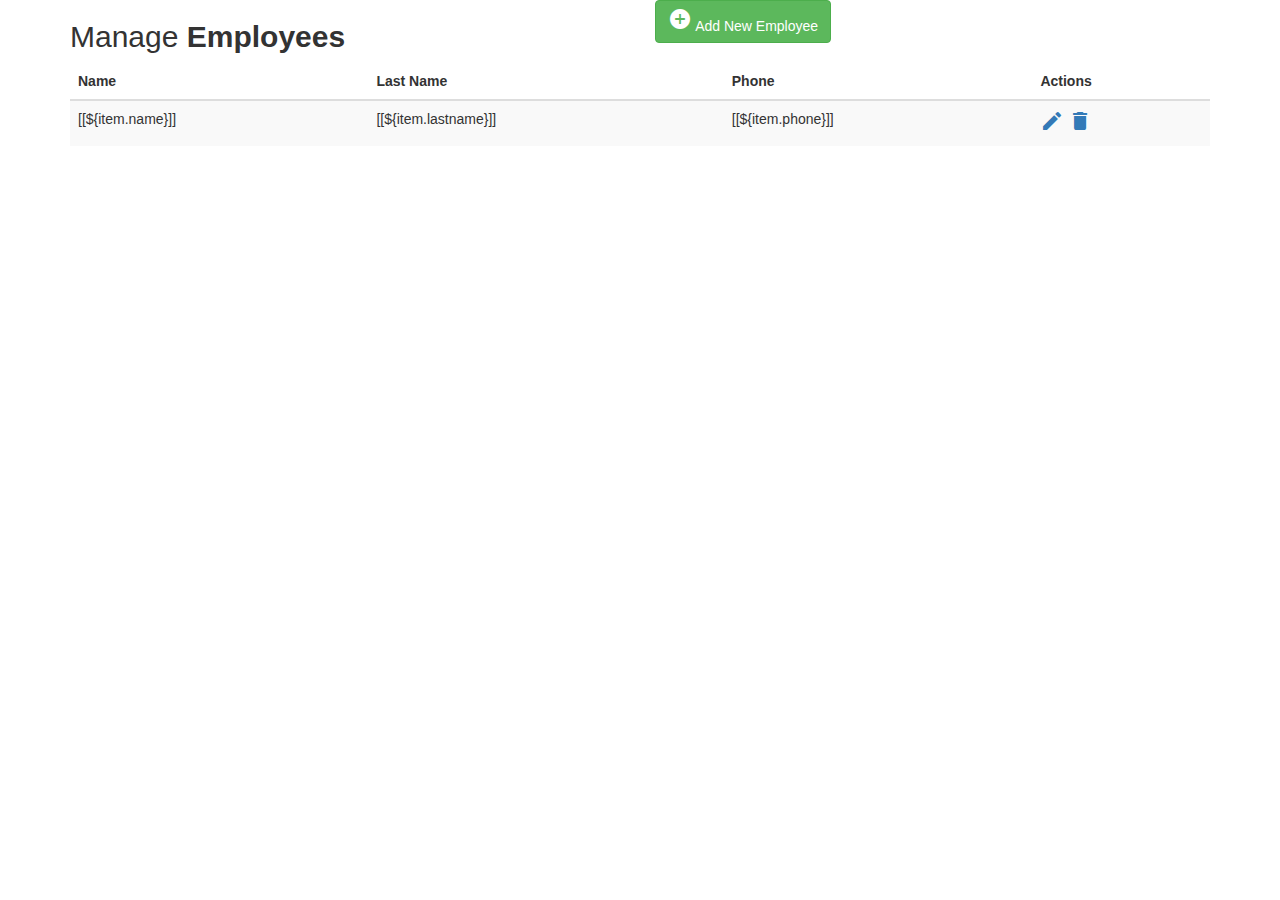
<file: web-spring/src/main/resources/templates/index.html>
<!DOCTYPE html>
<html xmlns:th="http://www.thymeleaf.org">
<head>
    <meta charset="UTF-8">
    <title>Mi primera pagina</title>
    <link rel="stylesheet" href="https://fonts.googleapis.com/css?family=Roboto|Varela+Round">
    <link rel="stylesheet" href="https://fonts.googleapis.com/icon?family=Material+Icons">
    <link rel="stylesheet" href="https://maxcdn.bootstrapcdn.com/font-awesome/4.7.0/css/font-awesome.min.css">
    <link rel="stylesheet" href="https://maxcdn.bootstrapcdn.com/bootstrap/3.3.7/css/bootstrap.min.css">
    <link rel="stylesheet" th:href="@{css/main.css}">
</head>
<body>
<div id="training-header" class="container">
    <div class="table-wrapper">
        <div class="table-title">
            <div class="row">
                <div class="col-sm-6">
                    <h2>Manage <b>Employees</b></h2>
                </div>
                <div class="col-sm-6">
                    <a href="#addEmployeeModal" class="btn btn-success" data-toggle="modal"><i class="material-icons">&#xE147;</i>
                        <span>Add New Employee</span></a>
                </div>
            </div>
        </div>
        <table class="table table-striped table-hover">
            <thead>
            <tr>
                <th>Name</th>
                <th>Last Name</th>
                <th>Phone</th>
                <th>Actions</th>
            </tr>
            </thead>
            <tbody>
            <tr th:each="item: ${items}">
                <td>[[${item.name}]]</td>
                <td>[[${item.lastname}]]</td>
                <td>[[${item.phone}]]</td>
                <td>
                    <a href="#editEmployeeModal" th:attr="data-id=${item.clientId}, data-name=${item.name}, data-lastname=${item.lastname}, data-phone=${item.phone}" class="edit" data-toggle="modal"><i class="material-icons"
                                                                                     data-toggle="tooltip" title="Edit">&#xE254;</i></a>
                    <a href="#deleteEmployeeModal" th:attr="data-id=${item.clientId}" class="delete" data-toggle="modal"><i class="material-icons"
                                                                                         data-toggle="tooltip"
                                                                                         title="Delete">&#xE872;</i></a>
                </td>
            </tr>
            </tbody>
        </table>
    </div>
</div>
<div th:replace="modals/add-client-modal"></div>
<div th:replace="modals/loggin-client-modal"></div>
<div th:replace="modals/edit-client-modal" ></div>
<div th:replace="modals/delete-client-modal"></div>
<script src="https://ajax.googleapis.com/ajax/libs/jquery/1.12.4/jquery.min.js"></script>
<script src="https://maxcdn.bootstrapcdn.com/bootstrap/3.3.7/js/bootstrap.min.js"></script>
<script th:src="@{js/main.js}"></script>
</body>
</html>
</file>
